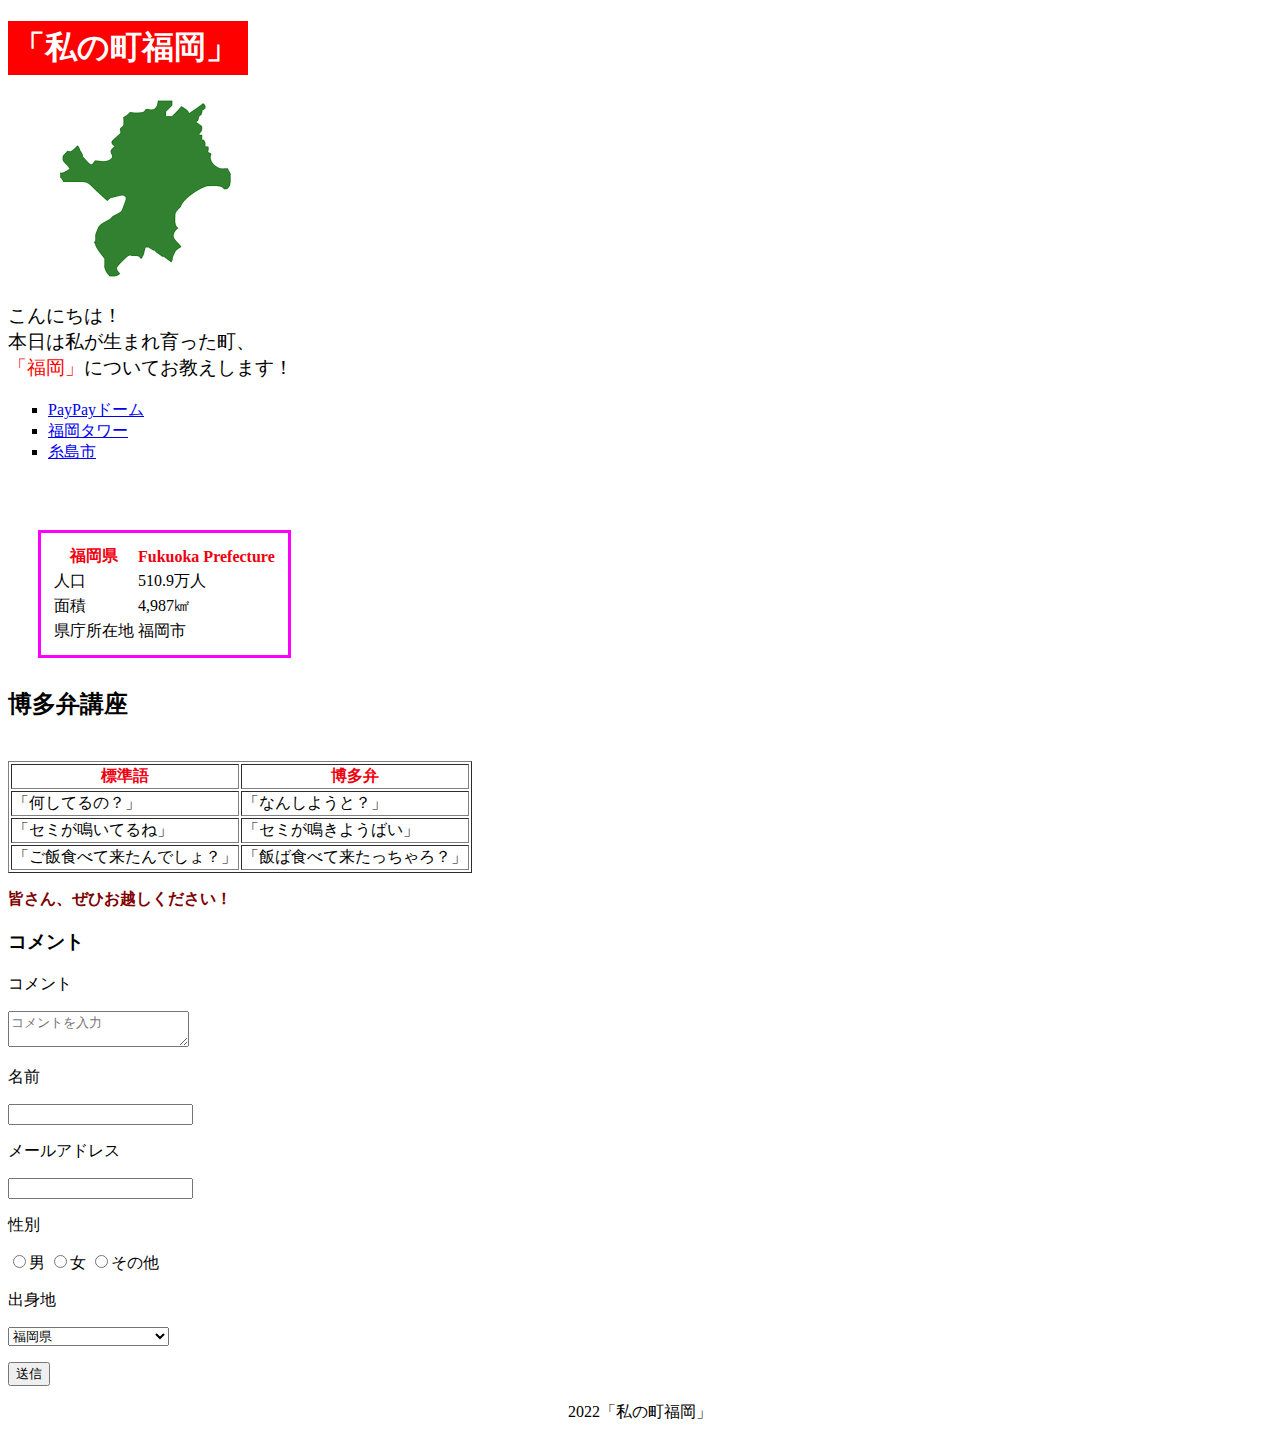
<file: index.html>
<!DOCTYPE html>
<html lang="ja">
  <head>
    <meta charset="utf-8">
    <title>福岡県</title>
    <link rel="stylesheet" href="css/styles.css">
  </head>
  <body>
    <h1>「私の町福岡」</h1>
      <img src="images/fukuoka.jpg">
    <div>
      <p>こんにちは！<br>
      本日は私が生まれ育った町、<br>
      <span>「福岡」</span>についてお教えします！</p>
    </div>
      <ul>
      <li><a href="page2.html">PayPayドーム</a></li>
      <li><a href="page3.html">福岡タワー</a></li>
      <li><a href="page4.html">糸島市</a></li>
      </ul>
    <table class="sample1">
    　<tr>    
        <th>福岡県</th>
        <th>Fukuoka Prefecture</th>
      </tr>        
      <tr>        
        <td>人口</td>
        <td>510.9万人</td>
    　</tr>
    　<tr> 
    　  <td>面積</td>
    　  <td>4,987㎢</td>
    　</tr>
    　<tr>
    　  <td>県庁所在地</td>
    　  <td>福岡市</td>
    　</tr>
    </table>
    <h2>博多弁講座</h2>
    <table border="1">
    　<tr>    
        <th>標準語</th>
        <th>博多弁</th>
      </tr>        
      <tr>        
        <td>「何してるの？」</td>
        <td>「なんしようと？」</td>
    　</tr>
    　<tr> 
    　  <td>「セミが鳴いてるね」</td>
    　  <td>「セミが鳴きようばい」</td>
    　</tr>
    　<tr>
    　  <td>「ご飯食べて来たんでしょ？」</td>
    　  <td>「飯ば食べて来たっちゃろ？」</td>
    　</tr>
    </table>    
      <p id="example">皆さん、ぜひお越しください！</p> 
    <h3>コメント</h3>
    <form>
      <p>コメント</p>
      <textarea name="message" placeholder="コメントを入力"></textarea>
      <p>名前</p><input type="text">
      <p>メールアドレス</p><input type="email">
      <p>性別</p>
      <input type="radio" name="gender" value="男">男
      <input type="radio" name="gender" value="女">女
      <input type="radio" name="gender" value="その他">その他
      <p>出身地</p><select name="hometown">
        <option value="福岡県">福岡県</option>
        <option value="福岡県外(九州地方)">福岡県外(九州地方)</option>
        <option value="福岡県外(その他の地方)">福岡県外(その他の地方)</option>
      </select>
      <p><input type="submit" value="送信"></p>
    </form>  
      <footer>2022「私の町福岡」</footer>
  </body>
</html>
</file>
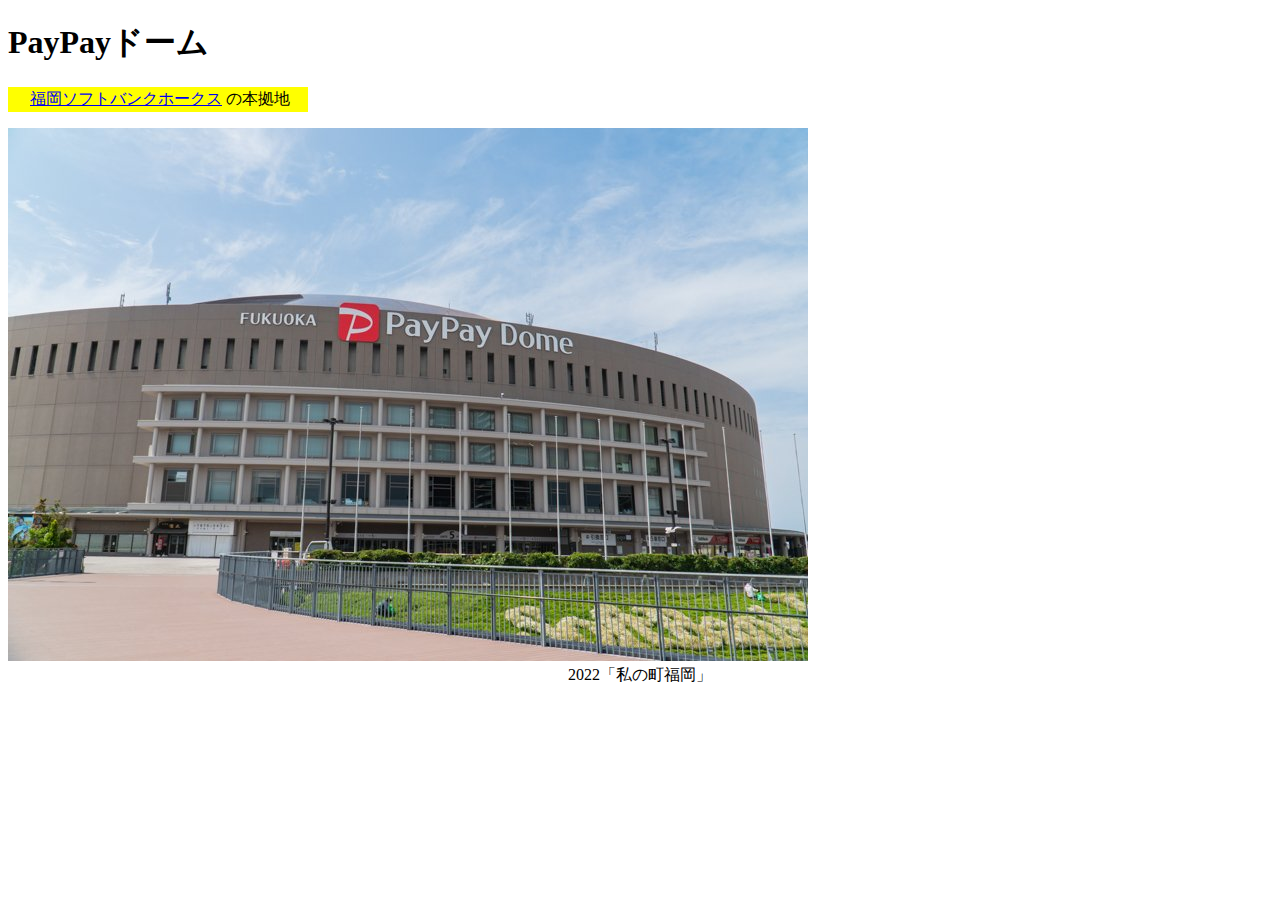
<file: page2.html>
<!DOCTYPE html>
<html>
  <head>
    <meta charset="UTF-8">
    <title>dome</title>
<style>
div{
  background-color: #ffff00;
  width:300px;
  
}
div p{
  color: #000000; 
  width: 100%;
  padding: 2px;
  text-align: center;
}
p span{
  color: #0000ff;
}
#foot{
  text-align: center;
}
</style>
  </head>
  <body>
    <h1>PayPayドーム</h1>
  <div> 
    <p><span>
    <a href="https://www.softbankhawks.co.jp/">福岡ソフトバンクホークス</a>
    </span>の本拠地</p>
  </div> 
    <img src="images/dome.jpg">
    <footer id="foot">2022「私の町福岡」</footer>
  </body>
</html>
</file>
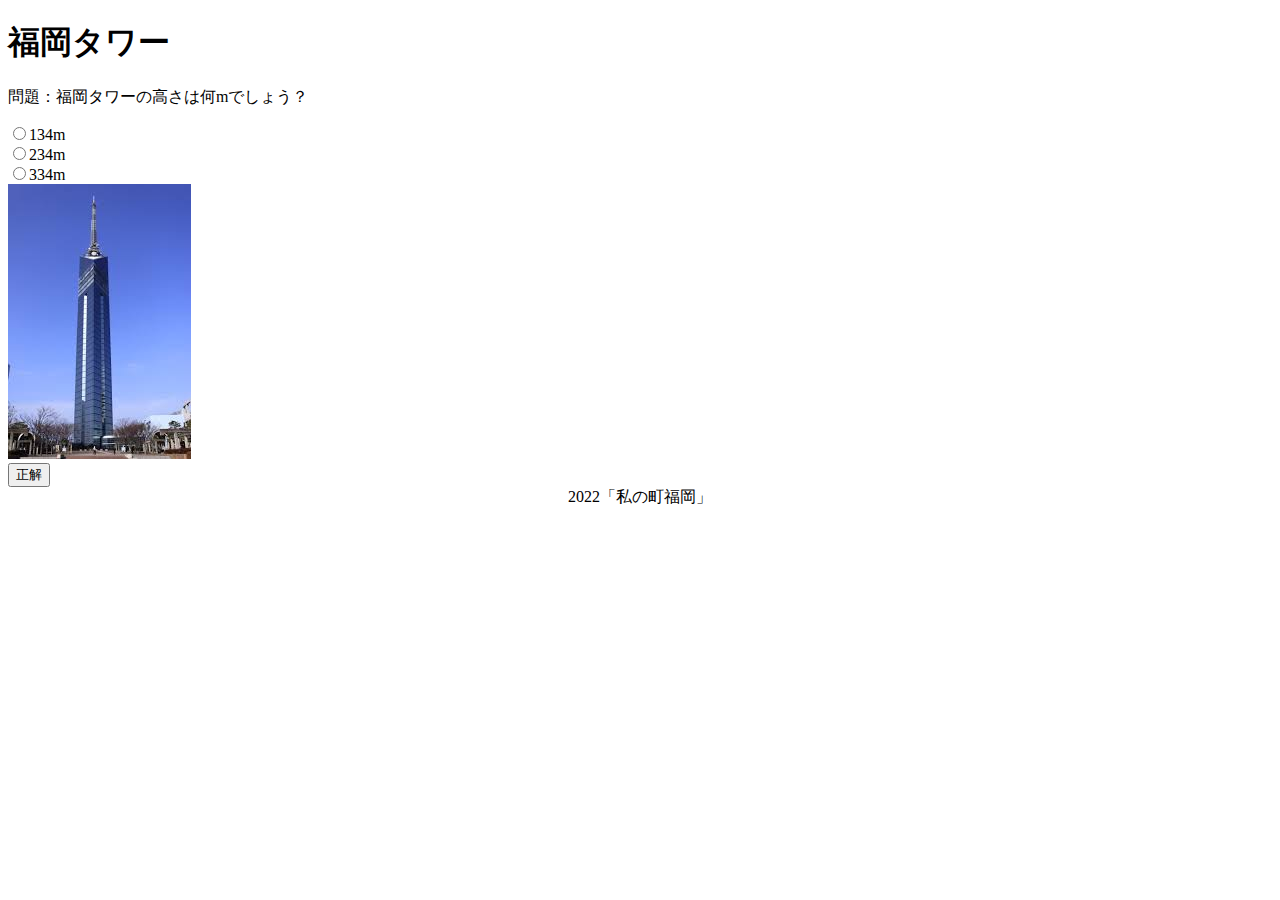
<file: page3.html>
<!DOCTYPE html>
<html>
  <head>
    <meta charset="UTF-8">
    <title>tower</title>
    <style>
    #foot{
      text-align: center;
    }
    
    </style>
  </head>
  <body>
    <h1>福岡タワー</h1>
    <p>問題：福岡タワーの高さは何mでしょう？</p>
    <input type="radio" name="height" value="134m">134m<br>
    <input type="radio" name="height" value="234m">234m<br>
    <input type="radio" name="height" value="334m">334m<br>
    <img src="images/Tower.jpg">
    <br>
    <a href="https://www.fukuokatower.co.jp/company/data.php"><input type="submit" value="正解"></a>
    <footer id="foot">2022「私の町福岡」</footer>
  </body>
</html>
</file>
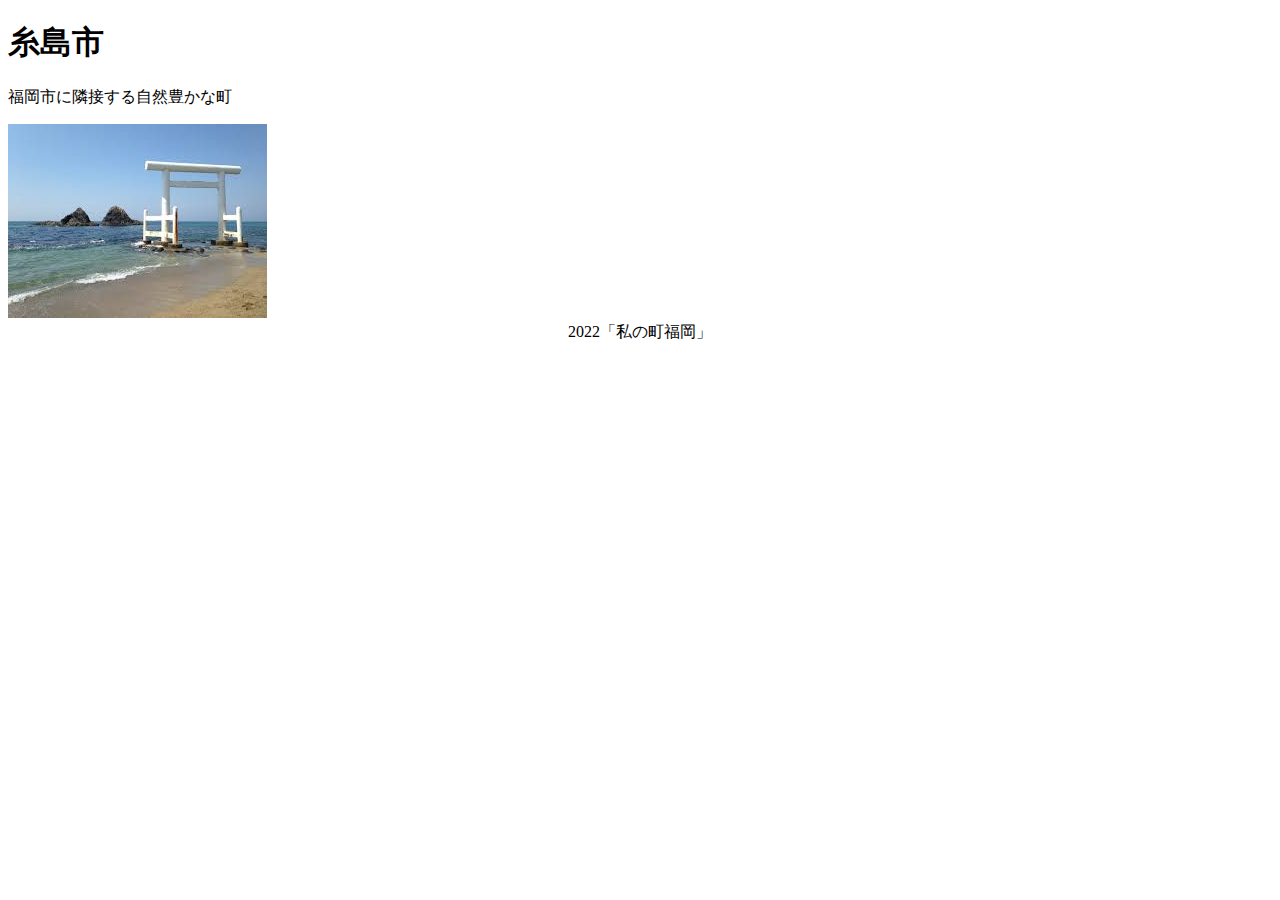
<file: page4.html>
<!DOCTYPE html>
<html>
  <head>
    <meta charset="UTF-8">
    <title>itoshima</title>
    <style>
    #foot{
      text-align: center;
    }
    
    </style>
  </head>
  <body>
    <h1>糸島市</h1>
    <p>福岡市に隣接する自然豊かな町</p>
    <img src="images/itoshima.JPG">
    <footer id="foot">2022「私の町福岡」</footer>
  </body>
</html>
</file>
<file: css/styles.css>
h1 {
    color:#FFF;
    background-color:#FF0000;
    padding:5px;
    width:230px;
}
div p {
    font-size:1.2em;
}
div span{
    color:#FF0000;
}
table.sample1{
    border:medium solid #ff00ff;
    margin:30px 30px;
    padding:10px;
}
tr>th{
    color:#f0000f;
}
h1~p{
    color:#0000FF;
}
#example{
    color: #800000;
    font-weight: bold;
}
footer{
    text-align: center;
}
ul {
    list-style-type: square;
}
</file>
